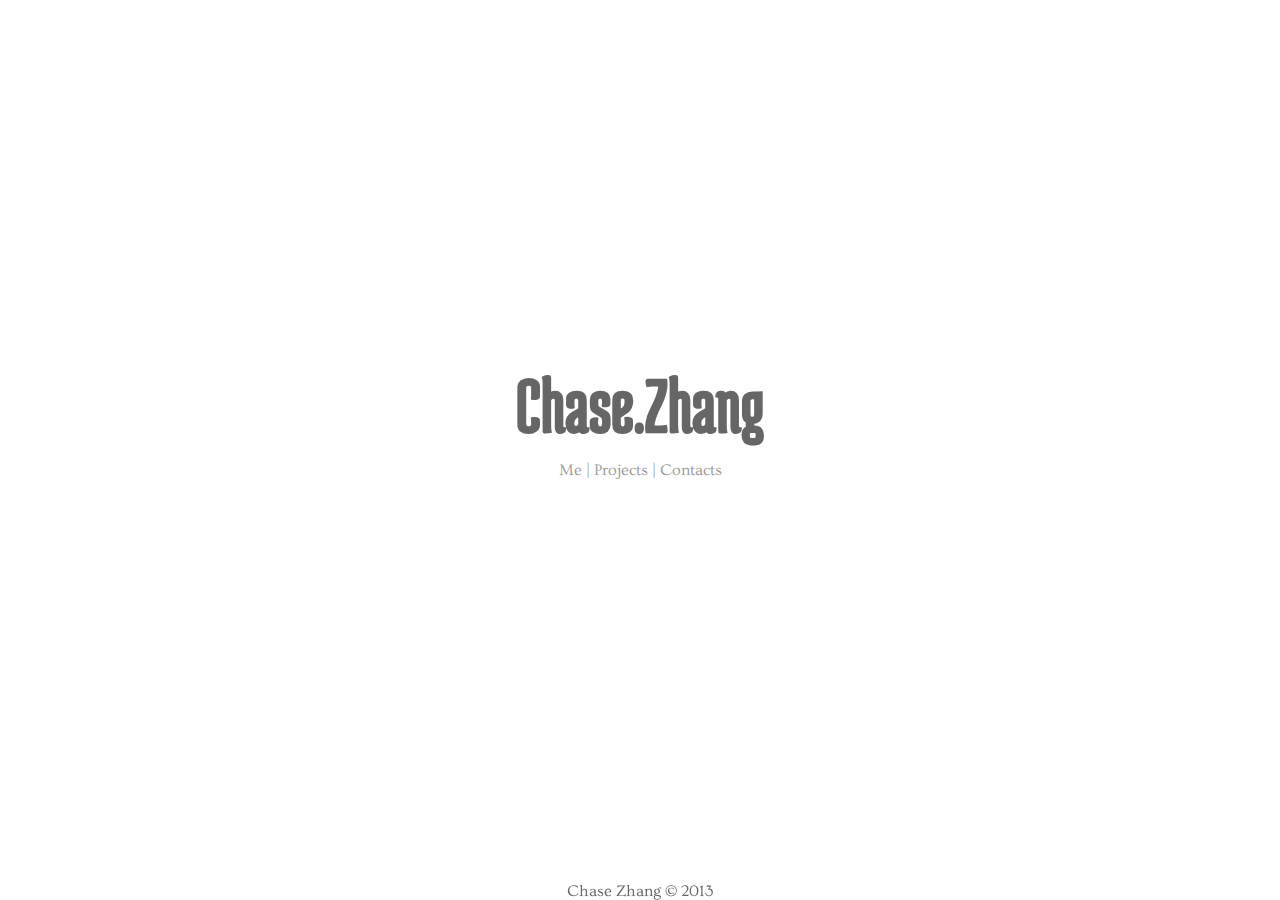
<file: index.html>
<!DOCTYPE html>
<html lang="en">
<head>
    <meta charset="UTF-8">
    <link href='http://fonts.googleapis.com/css?family=Medula+One' rel='stylesheet' type='text/css'>
    <link href='http://fonts.googleapis.com/css?family=Ovo' rel='stylesheet' type='text/css'>
    <link rel="stylesheet" href="stylesheets/index.css" />
    <title>Chase Zhang</title>
</head>
<body class="bogon">
    <div class="center">
        <canvas id="scene" width="480" height="300">
        </canvas>
        <h1>
            Chase.Zhang
        </h1>
        <p id="links">
        <a href="#me" data-selector="#me" data-media="me">Me</a> |
        <a href="#projects" data-selector="#projects" data-media="projects" >Projects</a> |
        <a href="#contacts" data-selector="#contacts" data-media="contacts" >Contacts</a>
        </p>
        <div id="detail">
            <a href="#read" id="read">
                <img id="playimage" src="images/play.svg" alt="Read" width="20" height="20" />
            </a>
            <div id="me">
                <p>
                Hey dude! Glad to meet you!
                </p>
                <p>
                I am Chase Zhang, an indie Mac and Web developer. 
                </p>
                <p>
                I love OSX, google services and also have much interests in open source. I program mainly with python, ruby, javascript and objective-C.
                <p>
                In my spare time I watch movies and read science fictions. 
                </p>
                </p>
            </div>
            <div id="projects">
                <p>
                My proudest project by now is <a href="http://diumoo.net">diumoo</a>. 
                </p>
                <p>
                It is an client for douban.fm. It contains not only the main app for mac, but also some online services like diumoo share.
                </p>
                <p>
                Other projects such as <a href="https://code.google.com/p/mentohust/downloads/detail?name=CocoaMento.dmg">CocoaMento</a> , <a href="http://surveyappdemo.herokuapp.com">Surveybot</a> and <a href="https://github.com/shanzi/autoHEADER">autoHEADER</a> can be found at <a href="//github.com/shanzi">github</a>.
                </p>
            </div>
            <div id="contacts">
                <p>
                You can find me at <a href="//twitter.com/ant_sz">twitter</a>, <a href="//facebook.com/yun.er.run">facebook</a>, <a href="http://douban.com/people/yunerrun">douban</a> and <a href="//github.com/shanzi">github</a>. 
                </p>
                <p>
                It is highly recommended that you reach me through these social networks, but I will still give my email: 
                </p>
                <p>
                <script type="text/javascript" charset="utf-8">
var e=(function(){var s=[];var e='lCfkdvh}kdqj1ph';for(var c in e)s.push(String.fromCharCode(e.charCodeAt(c)-3));return s.join('');})();document.write("<a href='mailto:",e,"'>",e,"</a>");
                    </script>
                </p>
            </div>
        </div>
        <div class="footer">
            Chase Zhang © 2013
        </div>
    </div>
    <audio id="audio" preload="preload" ></audio>
    <script type="text/javascript" src="javascripts/wave.js"></script>
    <script type="text/javascript" src="javascripts/scene.js"></script>
</body>
</html>
</file>
<file: stylesheets/index.css>
.center {
  width: 480px;
  margin: 60px auto 0;
  text-align: center; }
  .center h1 {
    font-family: 'Medula One', cursive;
    font-size: 5em;
    margin: 0;
    color: #666666;
    transition: color 0.5s ease-in-out;
    -webkit-transition: color 0.5s ease-in-out;
    -moz-transition: color 0.5s ease-in-out;
    -ms-transition: color 0.5s ease-in-out;
    -o-transition: color 0.5s ease-in-out; }
    .center h1:hover {
      color: #333333; }
  .center #links {
    font-family: 'Ovo', serif;
    color: #999999; }
    .center #links a {
      text-decoration: none;
      color: #999999;
      transition: color 0.5s ease-in-out;
      -webkit-transition: color 0.5s ease-in-out;
      -moz-transition: color 0.5s ease-in-out;
      -ms-transition: color 0.5s ease-in-out;
      -o-transition: color 0.5s ease-in-out; }
      .center #links a:hover {
        color: #666666; }
      .center #links a.focus {
        color: #333333; }
  .center #detail {
    font-family: 'Ovo', serif;
    color: #999999;
    margin: 0.5em 0;
    opacity: 0;
    transition: opacity 0.5s ease-in-out;
    -webkit-transition: opacity 0.5s ease-in-out;
    -moz-transition: opacity 0.5s ease-in-out;
    -ms-transition: opacity 0.5s ease-in-out;
    -o-transition: opacity 0.5s ease-in-out; }
    .center #detail div {
      display: none; }
      .center #detail div.focus {
        display: block; }
    .center #detail p {
      margin: 0.4em 0; }
    .center #detail a {
      color: #ff8000; }
    .center #detail.show {
      opacity: 1; }
  .center .footer {
    font-family: 'Ovo', serif;
    text-align: center;
    color: #666666; }
    @media (min-width: 480px) and (min-height: 640px) {
      .center .footer {
        position: fixed;
        bottom: 0;
        right: 0;
        left: 0; } }
</file>
